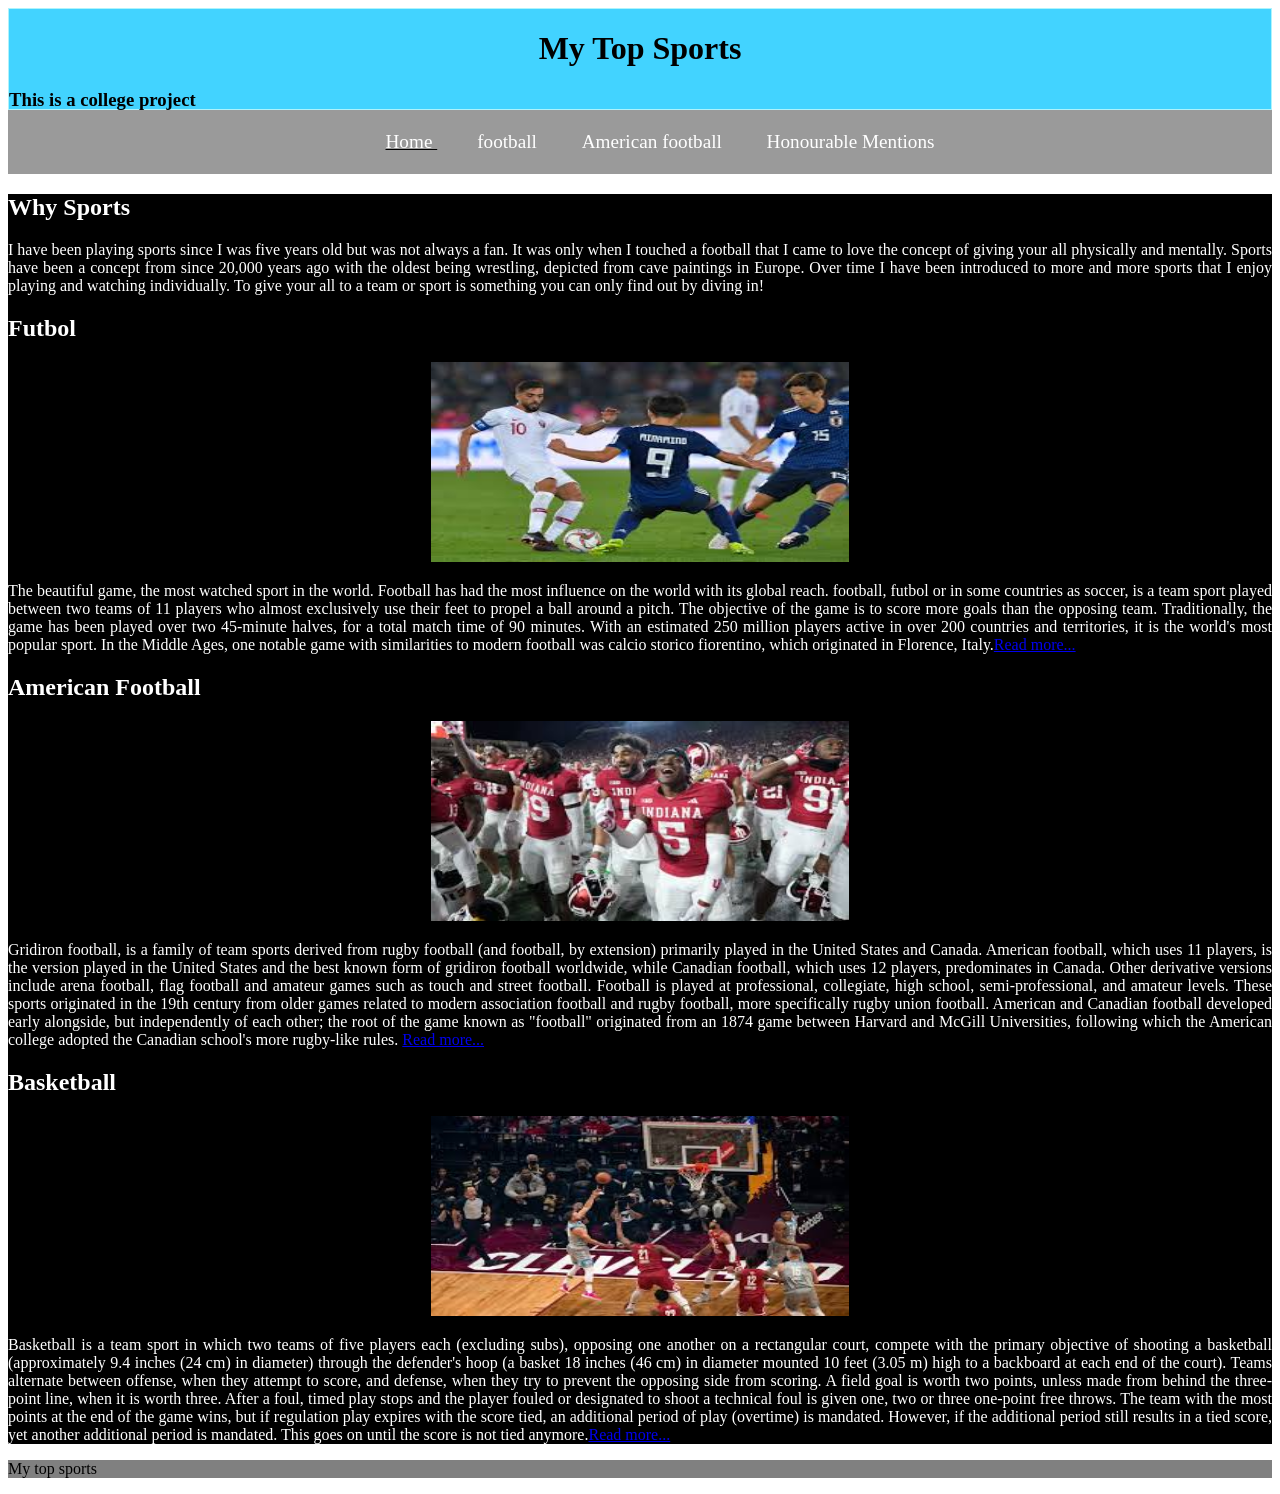
<file: index.html>
<!DOCTYPE html>
<html lang="en">
    <head>
        <meta charset="UTF-8">
        <meta name = "viewport" content = "width=device-width, initial-scale=1.0">
        <meta name="description" content=" project home page">
        <meta name="keywords" content="sports, football, nfl, nba">
        <title> My favorite sports </title>
        <link rel="stylesheet" href="styles/style.css">
        <link rel="icon" href="images/icon.png" type="image/gif">
    </head>
    <body>
        <!--Header section-->
        <header>
            <h1>My Top Sports</h1>
            <h3>This is a college project</h3>
        </header>
        <nav>
            <!-- Navigation Section-->
            <ul>
                <li id="active"> <a href="index.html"> Home <a></li>
                <li> <a href="football.html"> football </a></li>
                <li> <a href="americanFootball.html"> American football </a></li>
                <li> <a href="honourableMentions.html"> Honourable Mentions </a></li>
            </ul>
        </nav>
        <main>
            <h2>Why Sports</h2>
            <section class="abc">
                <p>
                    I have been playing sports since I was five years old but was not always a fan.
                    It was only when I touched a football that I came to love the concept of giving your all physically and mentally.
                    Sports have been a concept from since 20,000 years ago with the oldest being wrestling, depicted from cave paintings in Europe.
                    Over time I have been introduced to more and more sports that I enjoy playing and watching individually.
                    To give your all to a team or sport is something you can only find out by diving in!
                </p>
            </section>
            <h2>Futbol</h2>
            <section class="abc">
                <img class="normie" style="float: none;" src="images/football.jpg" alt="football" height="200" width="33%">
                <p>
                    The beautiful game, the most watched sport in the world. 
                    Football has had the most influence on the world with its global reach. 
                    football, futbol or in some countries as soccer, is a team sport played between two teams of 11 players who almost exclusively use their feet to propel a ball around a pitch. 
                    The objective of the game is to score more goals than the opposing team. 
                    Traditionally, the game has been played over two 45-minute halves, for a total match time of 90 minutes. 
                    With an estimated 250 million players active in over 200 countries and territories, it is the world's most popular sport. 
                    In the Middle Ages, one notable game with similarities to modern football was calcio storico fiorentino, which originated in Florence, Italy.<a href="https://en.wikipedia.org/wiki/Association_football">Read more... </a>
                </p>
            </section>
            <h2>American Football</h2>
            <section class="abc">
                <img class="normie" style="float: none;" src="images/hoosiers.jpg" alt="nfl" height="200" width="33%">
                <p>
                    Gridiron football, is a family of team sports derived from rugby football (and football, by extension) primarily played in the United States and Canada.
                    American football, which uses 11 players, is the version played in the United States and the best known form of gridiron football worldwide, while Canadian football, which uses 12 players, predominates in Canada. 
                    Other derivative versions include arena football, flag football and amateur games such as touch and street football. Football is played at professional, collegiate, high school, semi-professional, and amateur levels. 
                    These sports originated in the 19th century from older games related to modern association football and rugby football, more specifically rugby union football. 
                    American and Canadian football developed early alongside, but independently of each other; the root of the game known as "football" originated from an 1874 game between Harvard and McGill Universities, following which the American college adopted the Canadian school's more rugby-like rules.
                    <a href="https://en.wikipedia.org/wiki/Gridiron_football">Read more...</a>
                </p>
            </section>
            <h2>Basketball</h2>
            <section class="abc">
                <img class="normie" style="float: none;" src="images/basketball.jpg" alt="basketball" height="200" width="33%">
                <p>
                    Basketball is a team sport in which two teams of five players each (excluding subs), opposing one another on a rectangular court, compete with the primary objective of shooting a basketball (approximately 9.4 inches (24 cm) in diameter) through the defender's hoop (a basket 18 inches (46 cm) in diameter mounted 10 feet (3.05 m) high to a backboard at each end of the court). 
                    Teams alternate between offense, when they attempt to score, and defense, when they try to prevent the opposing side from scoring. 
                    A field goal is worth two points, unless made from behind the three-point line, when it is worth three. 
                    After a foul, timed play stops and the player fouled or designated to shoot a technical foul is given one, two or three one-point free throws. 
                    The team with the most points at the end of the game wins, but if regulation play expires with the score tied, an additional period of play (overtime) is mandated. 
                    However, if the additional period still results in a tied score, yet another additional period is mandated. 
                    This goes on until the score is not tied anymore.<a href="https://en.wikipedia.org/wiki/Basketball">Read more...</a>
                </p>
            </section>
        </main>
        <footer>
            <p> My top sports</p>
        </footer>
    </body>
</html>
</file>
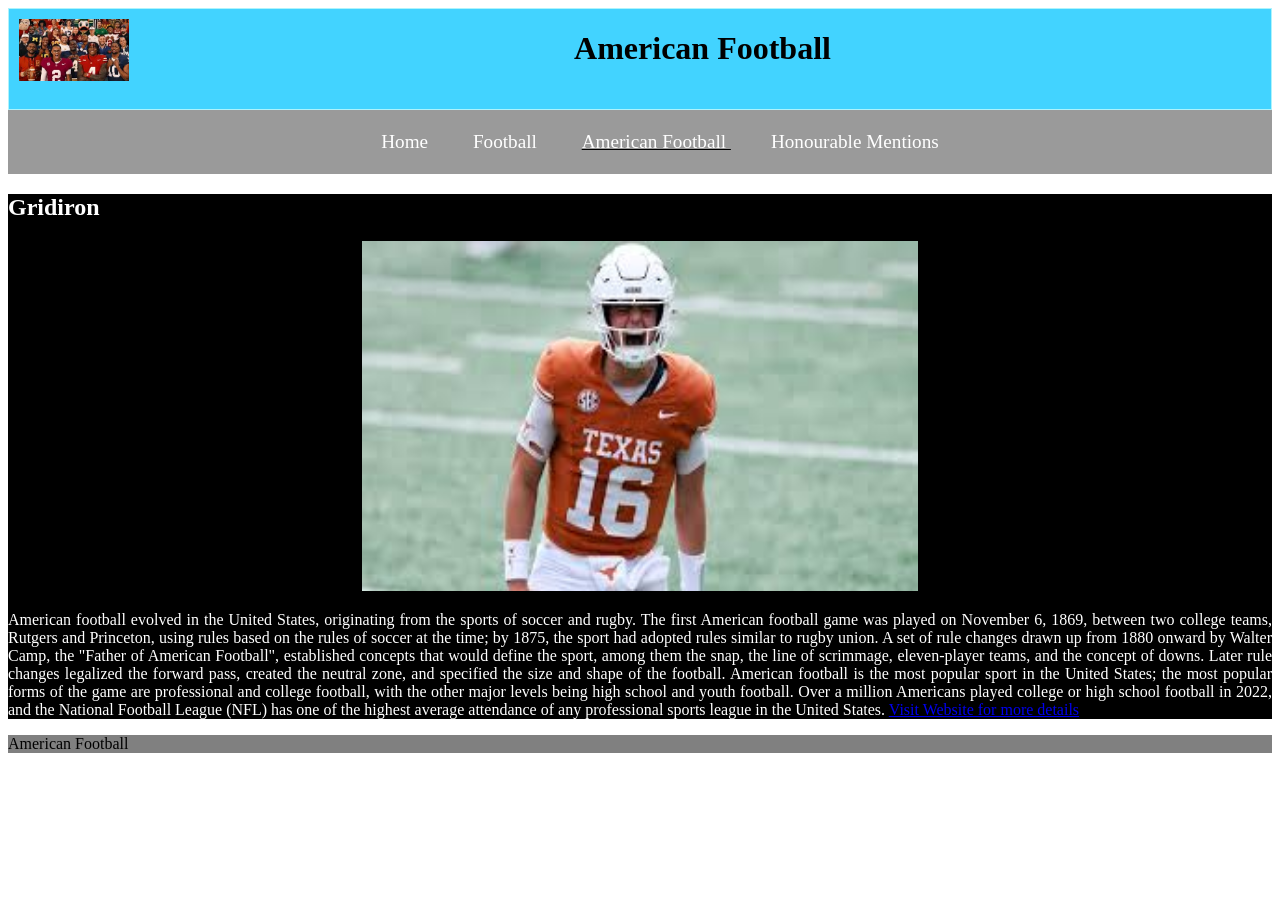
<file: americanFootball.html>
<!DOCTYPE html>
<html lang="en">
    <head>
        <meta charset="UTF-8">
        <meta name = "viewport" content = "width=device-width, initial-scale=1.0">
        <meta name="description" content=" project third page">
        <meta name="keywords" content="sports, football, nfl, nba">
        <title> NFL </title>
        <link rel="stylesheet" href="styles/style.css">
        <link rel="icon" href="images/icon.png" type="image/gif">
    </head>
    <body>
        <!--Header section-->
        <header>
            <!-- inline styling for image to the logo-->
            <img class="image" style ="float:left; margin-right:5px;" src="images/cfb.jpg" alt="logo" width="110">
            <h1>American Football</h1>
        </header>
        <nav>
            <!-- Navigation Section-->
            <ul>
                <li> <a href="index.html"> Home <a></li>
                <li> <a href="football.html"> Football </a></li>
                <li id="active"> <a href="americanFootball.html"> American Football </a></li>
                <li> <a href="honourableMentions.html"> Honourable Mentions </a></li>
            </ul>
        </nav>
        <main>
            <h2> Gridiron </h2>
            <section class="abc">
                <img class="grizi" style="float: none;" src="images/longhorns.jpg" alt="manning" height="350" width="44%">
                <p>
                American football evolved in the United States, originating from the sports of soccer and rugby. 
                The first American football game was played on November 6, 1869, between two college teams, Rutgers and Princeton, using rules based on the rules of soccer at the time; by 1875, the sport had adopted rules similar to rugby union. 
                A set of rule changes drawn up from 1880 onward by Walter Camp, the "Father of American Football", established concepts that would define the sport, among them the snap, the line of scrimmage, eleven-player teams, and the concept of downs. 
                Later rule changes legalized the forward pass, created the neutral zone, and specified the size and shape of the football. 
                American football is the most popular sport in the United States; the most popular forms of the game are professional and college football, with the other major levels being high school and youth football. 
                Over a million Americans played college or high school football in 2022, and the National Football League (NFL) has one of the highest average attendance of any professional sports league in the United States.
                <a href="https://en.wikipedia.org/wiki/American_football">Visit Website for more details</a>
                </p>
            </section>
        </main>
        <footer>
            <p> American Football</p>
        </footer>
    </body>
</html>
</file>
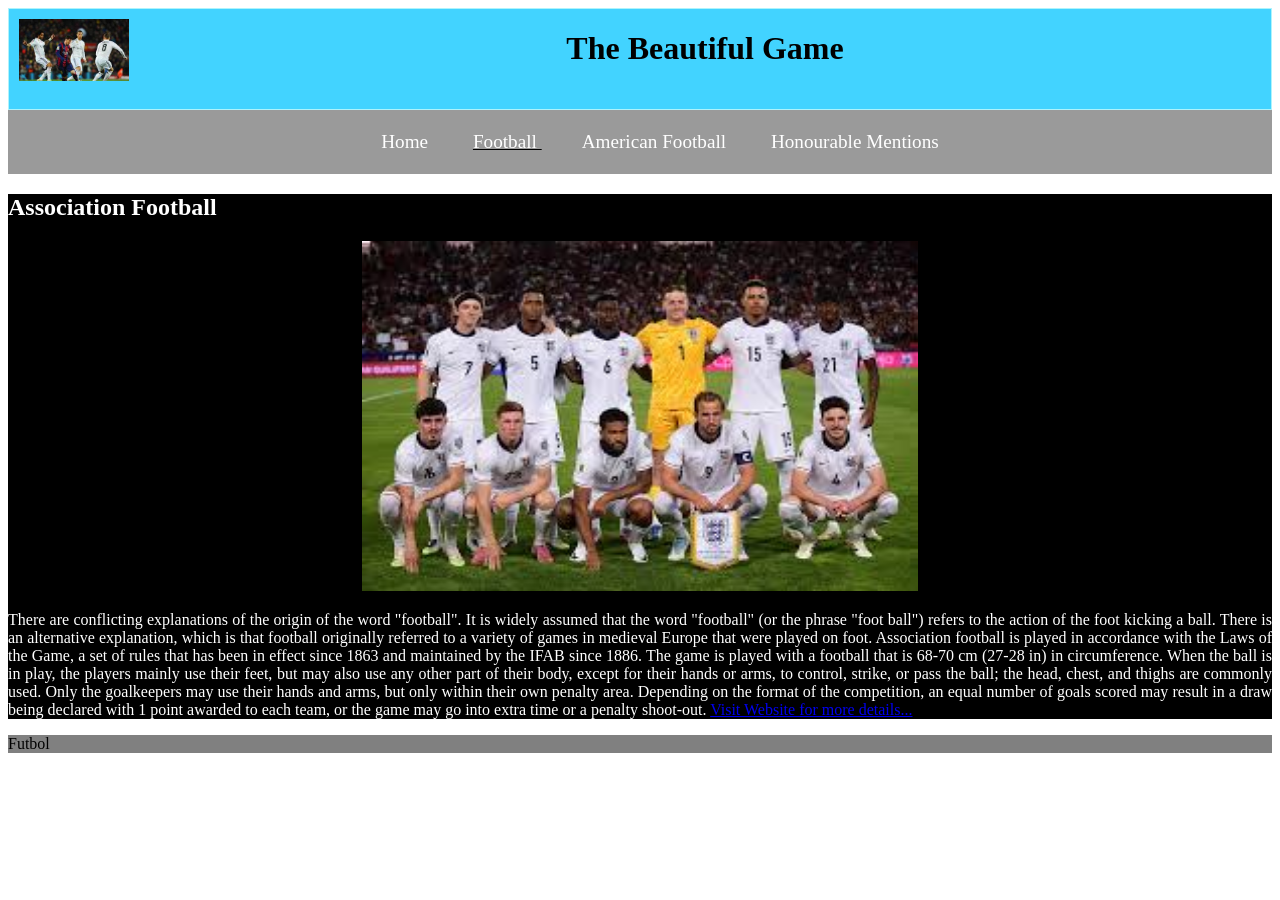
<file: football.html>
<!DOCTYPE html>
<html lang="en">
    <head>
        <meta charset="UTF-8">
        <meta name = "viewport" content = "width=device-width, initial-scale=1.0">
        <meta name="description" content=" project second page">
        <meta name="keywords" content="sports, football, nfl, nba">
        <title> Futbol </title>
        <link rel="stylesheet" href="styles/style.css">
        <link rel="icon" href="images/icon.png" type="image/gif">
    </head>
    <body>
        <!--Header section-->
        <header>
            <!-- inline styling for image to the logo-->
            <img class="image" style ="float:left; margin-right:10px;" src="images/goats.jpg" alt="M&R" width="110">
            <h1>The Beautiful Game</h1>
        </header>
        <nav>
            <!-- Navigation Section-->
            <ul>
                <li> <a href="index.html"> Home <a></li>
                <li id="active"> <a href="football.html"> Football </a></li>
                <li> <a href="americanFootball.html"> American Football </a></li>
                <li> <a href="honourableMentions.html"> Honourable Mentions </a></li>
            </ul>
        </nav>
        <main>
            <h2> Association Football</h2>
            <section class="abc">
                <img class="grizi" style="float: none;" src="images/worldcup.jpg" alt="horses" height="350" width="44%">
                <p>
                There are conflicting explanations of the origin of the word "football". 
                It is widely assumed that the word "football" (or the phrase "foot ball") refers to the action of the foot kicking a ball. 
                There is an alternative explanation, which is that football originally referred to a variety of games in medieval Europe that were played on foot.
                Association football is played in accordance with the Laws of the Game, a set of rules that has been in effect since 1863 and maintained by the IFAB since 1886. 
                The game is played with a football that is 68-70 cm (27-28 in) in circumference. 
                When the ball is in play, the players mainly use their feet, but may also use any other part of their body, except for their hands or arms, to control, strike, or pass the ball; the head, chest, and thighs are commonly used. 
                Only the goalkeepers may use their hands and arms, but only within their own penalty area. 
                Depending on the format of the competition, an equal number of goals scored may result in a draw being declared with 1 point awarded to each team, or the game may go into extra time or a penalty shoot-out.
                <a href="https://en.wikipedia.org/wiki/Football#Establishment_of_modern_codes">Visit Website for more details...</a>
                </p>
            </section>
        </main>
        <footer>
            <p>Futbol</p>
        </footer>
    </body>
</html>
</file>
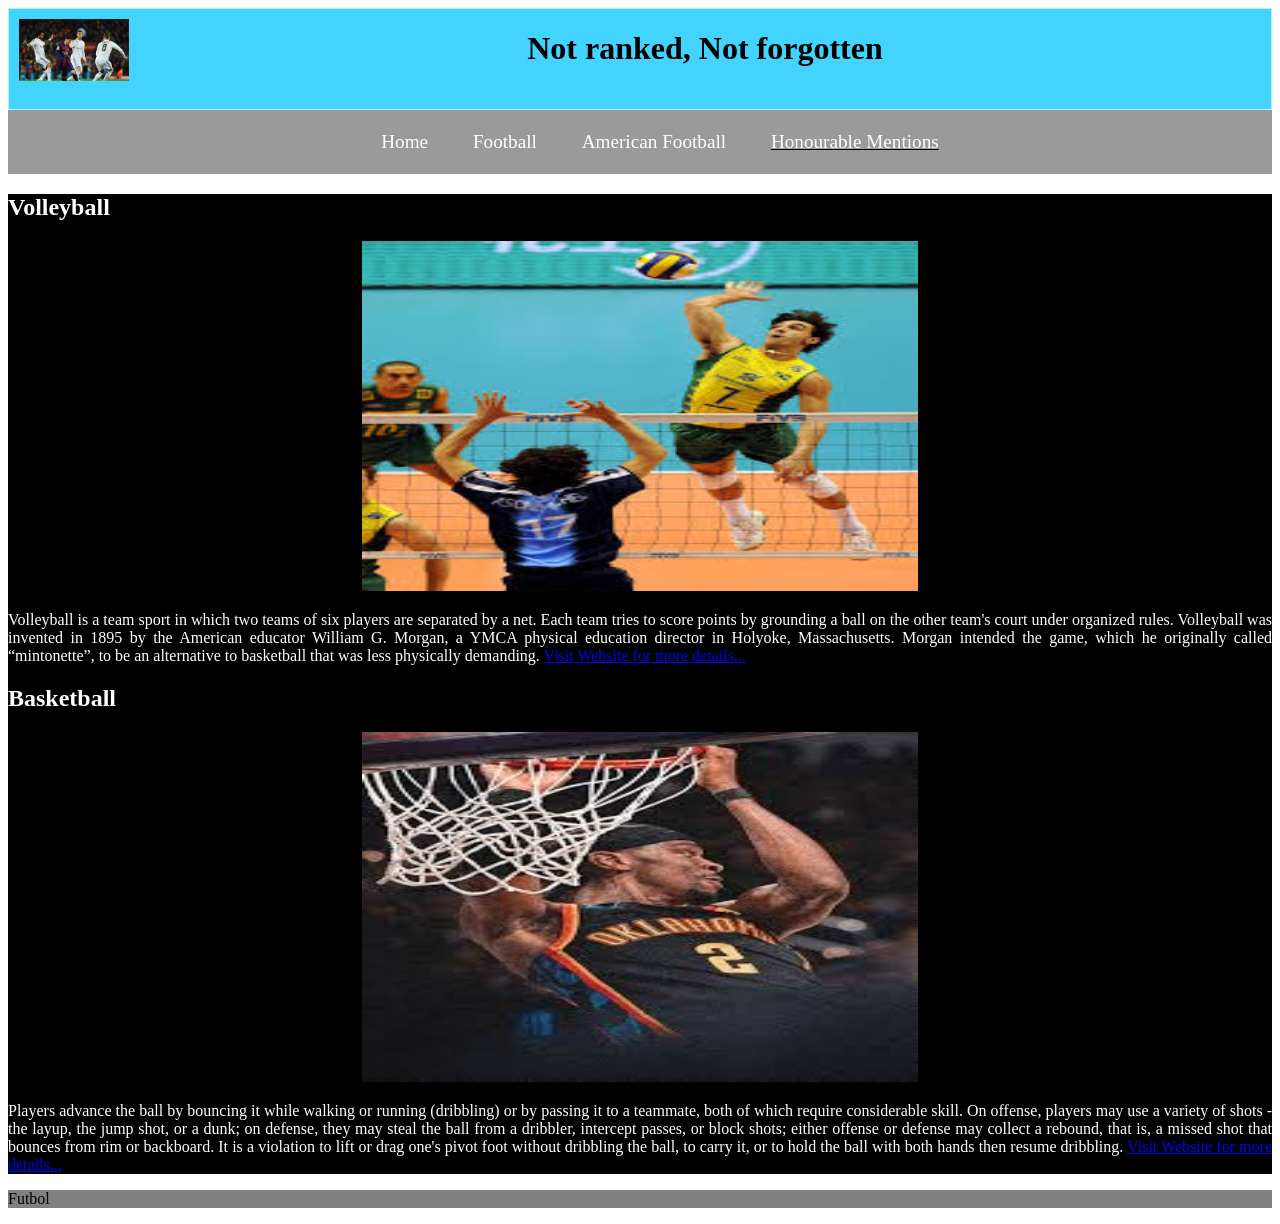
<file: honourableMentions.html>
<!DOCTYPE html>
<html lang="en">
    <head>
        <meta charset="UTF-8">
        <meta name = "viewport" content = "width=device-width, initial-scale=1.0">
        <meta name="description" content=" project second page">
        <meta name="keywords" content="sports, football, nfl, nba, Volleyball">
        <title> Honourable Mentions </title>
        <link rel="stylesheet" href="styles/style.css">
        <link rel="icon" href="images/icon.png" type="image/gif">
    </head>
    <body>
        <!--Header section-->
        <header>
            <!-- inline styling for image to the logo-->
            <img class="image" style ="float:left; margin-right:10px;" src="images/goats.jpg" alt="M&R" width="110">
            <h1>Not ranked, Not forgotten</h1>
        </header>
        <nav>
            <!-- Navigation Section-->
            <ul>
                <li> <a href="index.html"> Home <a></li>
                <li> <a href="football.html"> Football </a></li>
                <li> <a href="americanFootball.html"> American Football </a></li>
                <li id="active"> <a href="honourableMentions.html"> Honourable Mentions </a></li>
            </ul>
        </nav>
        <main>
            <h2> Volleyball</h2>
            <section class="abc">
                <img class="grizi" style="float: none;" src="images/sdh.jpg" alt="spiker" height="350" width="44%">
                <p>
                Volleyball is a team sport in which two teams of six players are separated by a net. 
                Each team tries to score points by grounding a ball on the other team's court under organized rules.
                Volleyball was invented in 1895 by the American educator William G. Morgan, a YMCA physical education director in Holyoke, Massachusetts.
                Morgan intended the game, which he originally called “mintonette”, to be an alternative to basketball that was less physically demanding.
                <a href="https://en.wikipedia.org/wiki/Volleyball">Visit Website for more details...</a>
                </p>
            </section>
            <h2> Basketball</h2>
            <section class="abc">
                <img class="grizi" style="float: none;" src="images/sga.jpg" alt="mvp" height="350" width="44%">
                <p>
                Players advance the ball by bouncing it while walking or running (dribbling) or by passing it to a teammate, both of which require considerable skill. 
                On offense, players may use a variety of shots - the layup, the jump shot, or a dunk; on defense, they may steal the ball from a dribbler, intercept passes, or block shots; either offense or defense may collect a rebound, that is, a missed shot that bounces from rim or backboard. 
                It is a violation to lift or drag one's pivot foot without dribbling the ball, to carry it, or to hold the ball with both hands then resume dribbling.
                <a href="https://en.wikipedia.org/wiki/Basketball">Visit Website for more details...</a>
                </p>
            </section>
        </main>
        <footer>
            <p>Futbol</p>
        </footer>
    </body>
</html>
</file>
<file: styles/style.css>
header {
    height: 100px;
    background-color: rgb(66, 211, 255);
    border: 1px solid rgb(173, 243, 252);
}
.image {
    margin: 10px;
    
}
h1 {
    color: #000000;
    text-align: center;
}
.abc {
    text-align: center;
    margin-bottom: 15px;
}
nav {
    background-color: #9a9a9a;
    padding: 2px;
}

nav ul {
    text-align: center;
    font-size: 1.2em;
}

nav ul li {
    list-style-type: none;
    display: inline;
    padding: 15px;
    margin: 5px;
}
#active {
    text-decoration: underline;
}
nav ul li a {

    color: white;
    text-decoration: none;
}
main {
    background-color: #000000;
    color: white;
    margin: 0px;
    padding: 0px;
}
#content {
    float: left;
    width: 80%;
    border: 1px solid grey;
}
p {
    text-align: justify;
}
.text {
    color: rgb(197, 83, 83);
}
.col_detail {
    column-count: 3;
    column-rule: 1px solid white;
    column-gap: 50px;
    padding: 2px;
}
footer {
    clear: both;
    border: 1px solide orange;
    padding: 0;
    margin: 0;
    position: relative;
    bottom: 0;
    width: 100%;
    background-color: grey;
    text-align: center;
}
</file>
